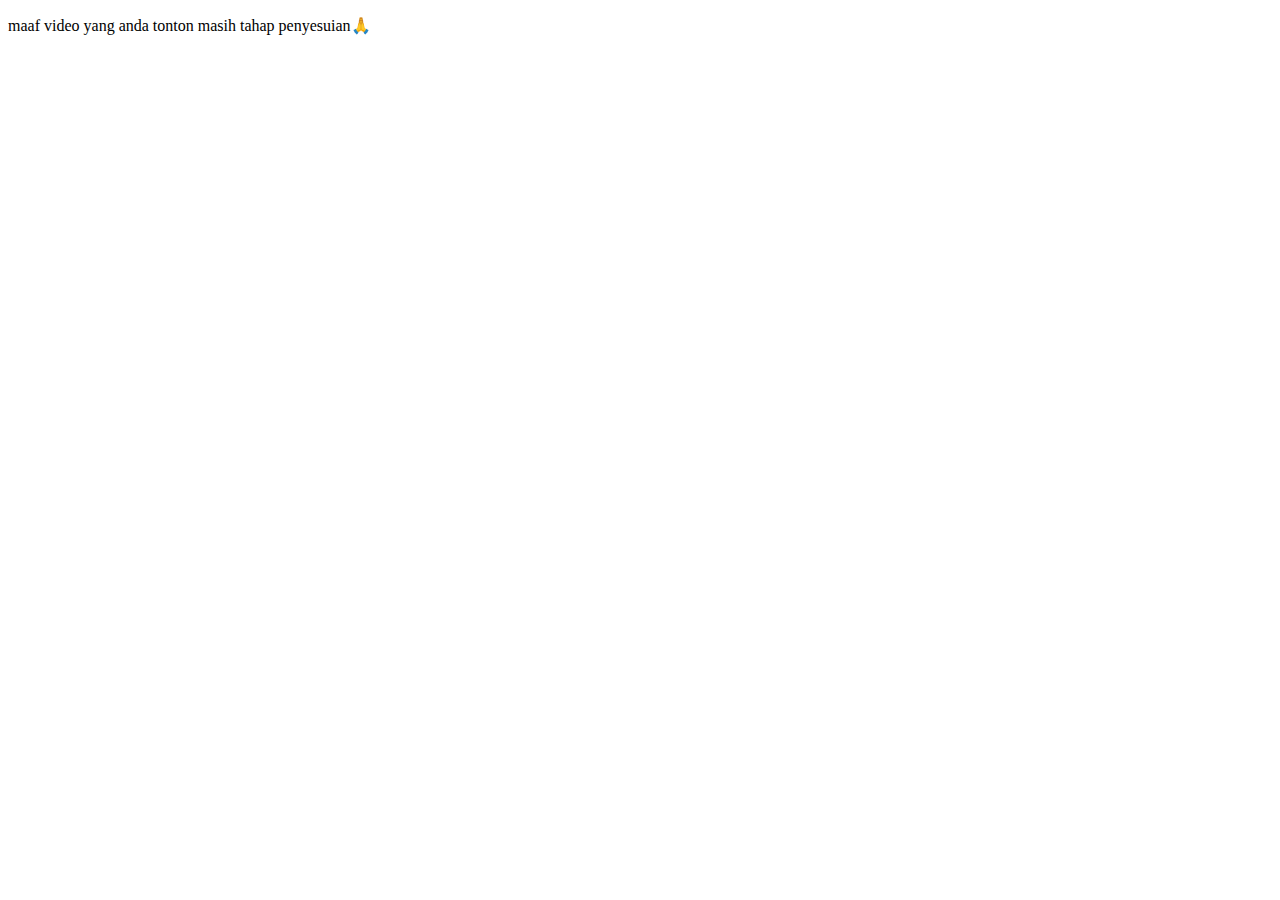
<file: apdet.html>
<!DOCTYPE html>
<html lang="en">
<head>
    <meta charset="UTF-8">
    <meta name="viewport" content="width=device-width, initial-scale=1.0">
    <title>Document</title>
</head>
<body>
    <p>maaf video yang anda tonton masih tahap penyesuian🙏</p>
</body>
</html>
</file>
